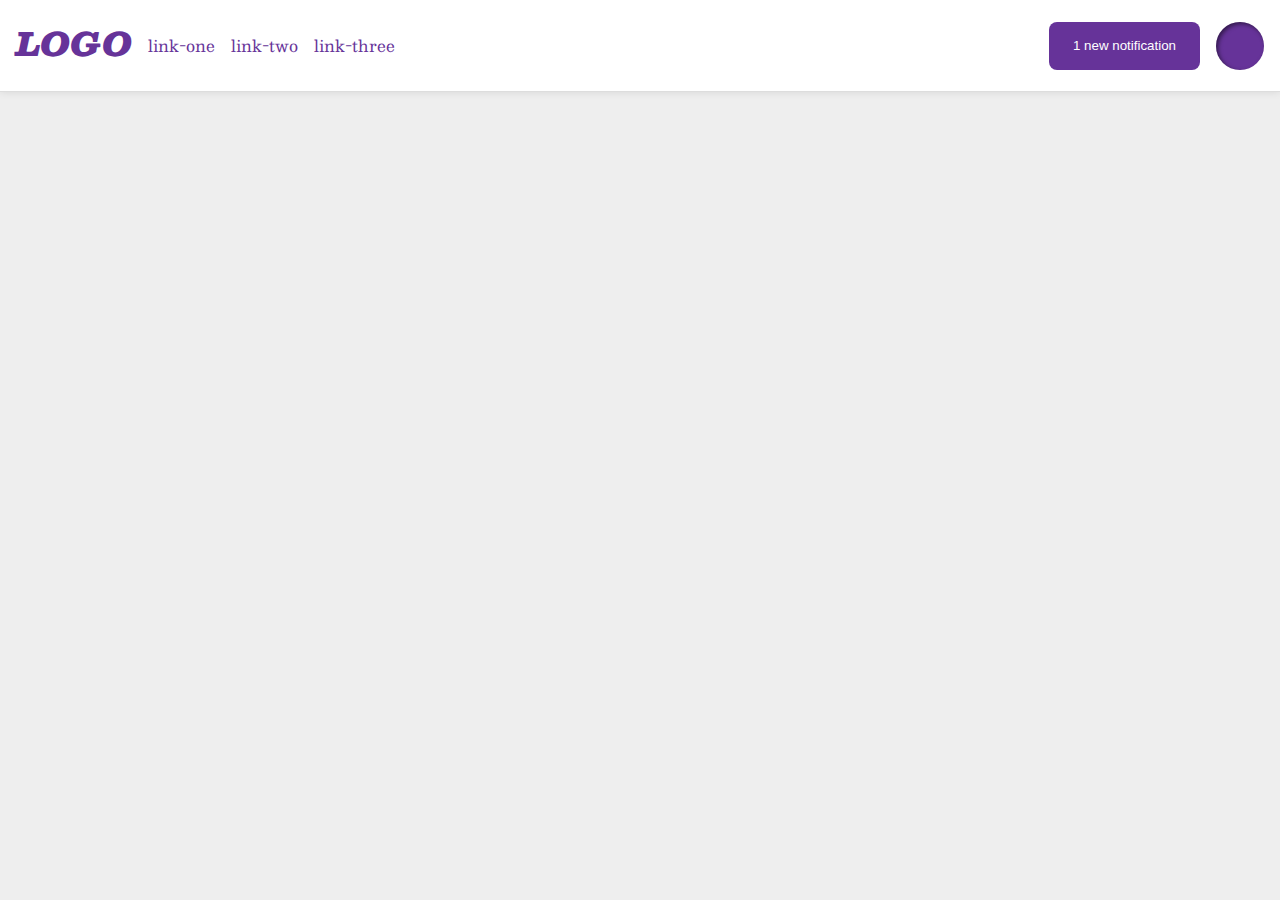
<file: foundations/flex/03-flex-header-2/index.html>
<!DOCTYPE html>
<html lang="en">
  <head>
    <meta charset="UTF-8">
    <meta http-equiv="X-UA-Compatible" content="IE=edge">
    <meta name="viewport" content="width=device-width, initial-scale=1.0">
    <title>Flex Header 2</title>
    <link rel="stylesheet" href="style.css">
  </head>
  <body>
    <div class="header">
      <div class="left">
        <div class="logo">
          LOGO
        </div>
        <ul class="links">
          <li><a href="https://google.com">link-one</a></li>
          <li><a href="https://google.com">link-two</a></li>
          <li><a href="https://google.com">link-three</a></li>
        </ul>
      </div>
      <div class="right">
        <button class="notifications">
          1 new notification
        </button>
        <div class="profile-image"></div>
      </div>
    </div>
  </body>
</html>
</file>
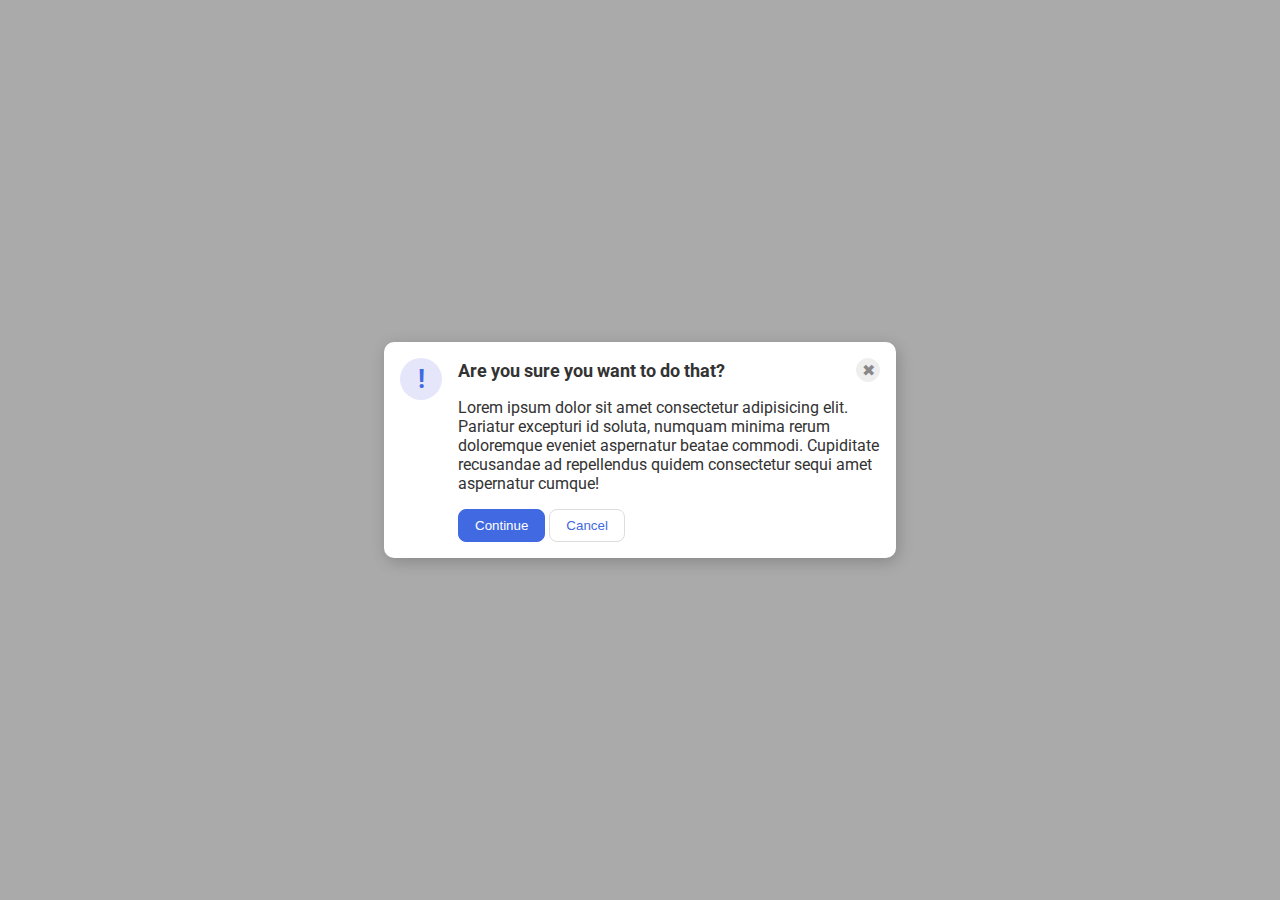
<file: foundations/flex/05-flex-modal/index.html>
<!DOCTYPE html>
<html lang="en">
  <head>
    <meta charset="UTF-8">
    <meta http-equiv="X-UA-Compatible" content="IE=edge">
    <meta name="viewport" content="width=device-width, initial-scale=1.0">
    <link rel="stylesheet" href="style.css">
    <title>Modal</title>
  </head>
  <body>
    <div class="modal">
      <div class="left">
        <div class="icon">!</div>
      </div>
      <div class="right">

        <div class="title">
          <div class="header">Are you sure you want to do that?</div>
          <button class="close-button">✖</button>
        </div>

        <div class="text">Lorem ipsum dolor sit amet consectetur adipisicing elit. Pariatur excepturi id soluta, numquam minima rerum doloremque eveniet aspernatur beatae commodi. Cupiditate recusandae ad repellendus quidem consectetur sequi amet aspernatur cumque!</div>
        <button class="continue">Continue</button>
        <button class="cancel">Cancel</button>
      </div>
    </div>
  </body>
</html>
</file>
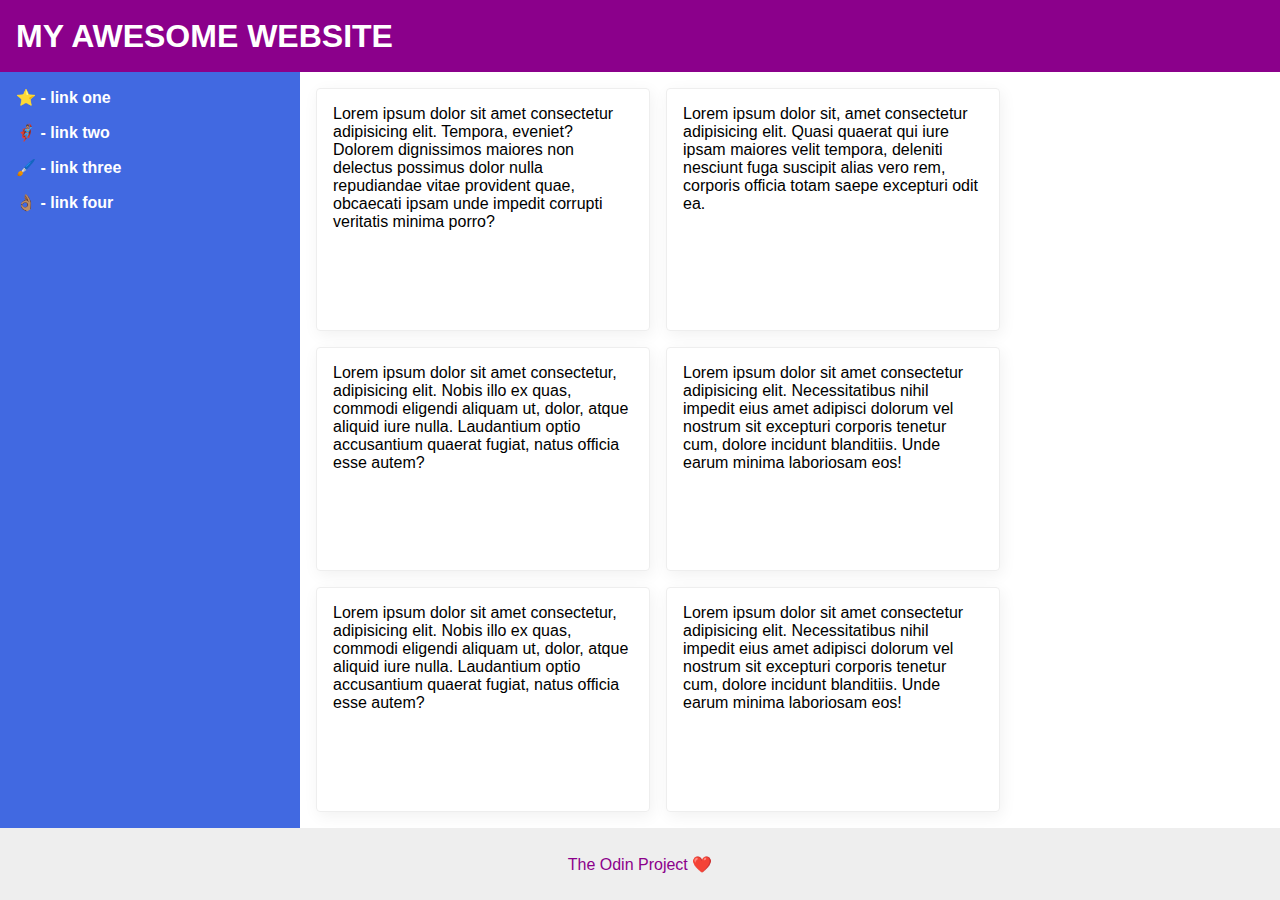
<file: foundations/flex/07-flex-layout-2/index.html>
<!DOCTYPE html>
<html lang="en">
  <head>
    <meta charset="UTF-8">
    <meta http-equiv="X-UA-Compatible" content="IE=edge">
    <meta name="viewport" content="width=device-width, initial-scale=1.0">
    <title>The Holy Grail</title>
    <link rel="stylesheet" href="style.css">
  </head>
  <body>
    <div class="header">
      MY AWESOME WEBSITE
    </div>
    
    <div class="flex-container">
      <div class="sidebar">
        <ul>
          <li><a href="#">⭐ - link one</a></li>
          <li><a href="#">🦸🏽‍♂️ - link two</a></li>
          <li><a href="#">🖌️ - link three</a></li>
          <li><a href="#">👌🏽 - link four</a></li>
        </ul>
      </div>
      <div class="cards">
        <div class="card">Lorem ipsum dolor sit amet consectetur adipisicing elit. Tempora, eveniet? Dolorem dignissimos maiores non delectus possimus dolor nulla repudiandae vitae provident quae, obcaecati ipsam unde impedit corrupti veritatis minima porro?</div>
        <div class="card">Lorem ipsum dolor sit, amet consectetur adipisicing elit. Quasi quaerat qui iure ipsam maiores velit tempora, deleniti nesciunt fuga suscipit alias vero rem, corporis officia totam saepe excepturi odit ea.</div>
        <div class="card">Lorem ipsum dolor sit amet consectetur, adipisicing elit. Nobis illo ex quas, commodi eligendi aliquam ut, dolor, atque aliquid iure nulla. Laudantium optio accusantium quaerat fugiat, natus officia esse autem?</div>
        <div class="card">Lorem ipsum dolor sit amet consectetur adipisicing elit. Necessitatibus nihil impedit eius amet adipisci dolorum vel nostrum sit excepturi corporis tenetur cum, dolore incidunt blanditiis. Unde earum minima laboriosam eos!</div>
        <div class="card">Lorem ipsum dolor sit amet consectetur, adipisicing elit. Nobis illo ex quas, commodi eligendi aliquam ut, dolor, atque aliquid iure nulla. Laudantium optio accusantium quaerat fugiat, natus officia esse autem?</div>
        <div class="card">Lorem ipsum dolor sit amet consectetur adipisicing elit. Necessitatibus nihil impedit eius amet adipisci dolorum vel nostrum sit excepturi corporis tenetur cum, dolore incidunt blanditiis. Unde earum minima laboriosam eos!</div>
      </div>
    </div>
    
    <div class="footer">
      The Odin Project ❤️
    </div>
  </body>
</html>
</file>
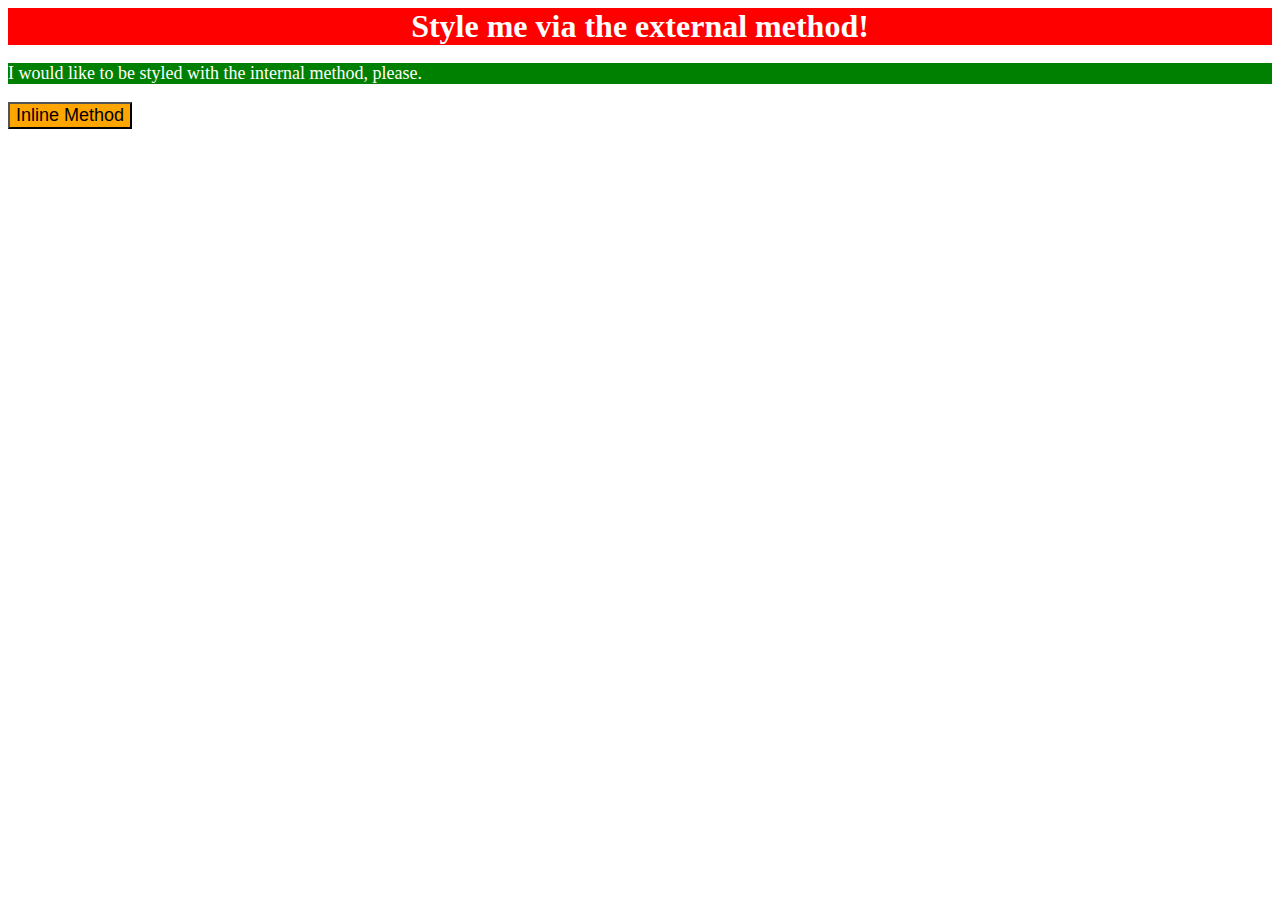
<file: foundations/intro-to-css/01-css-methods/index.html>
<!DOCTYPE html>
<html lang="en">
  <head>
    <meta charset="UTF-8">
    <meta http-equiv="X-UA-Compatible" content="IE=edge">
    <meta name="viewport" content="width=device-width, initial-scale=1.0">
    <link rel="stylesheet" href="style.css">
    <title>Methods for Adding CSS</title>
  </head>
  <body>
    <div>Style me via the external method!</div>
    <p>I would like to be styled with the internal method, please.</p>
    <button>Inline Method</button>
  </body>
</html>
</file>
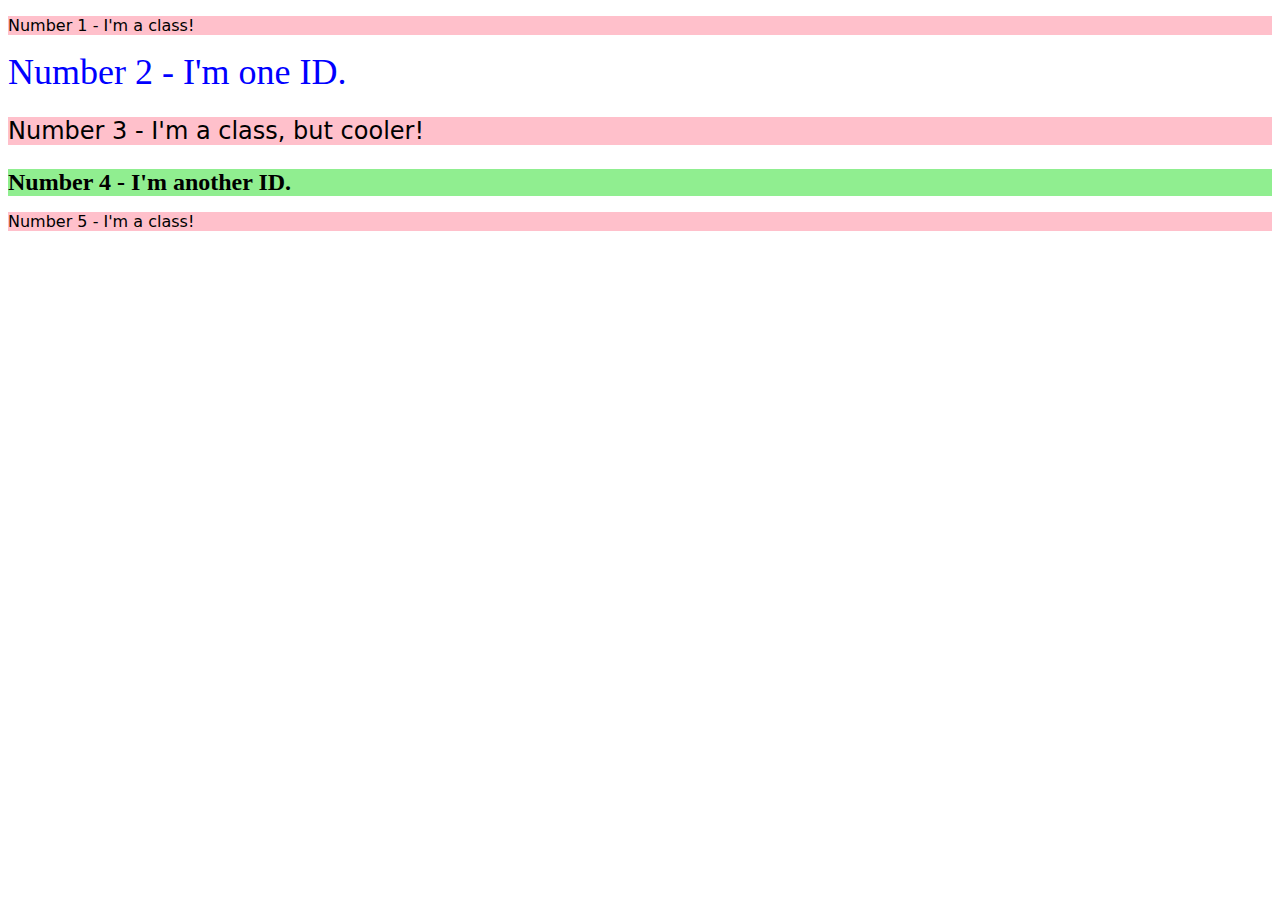
<file: foundations/intro-to-css/02-class-id-selectors/index.html>
<!DOCTYPE html>
<html lang="en">
  <head>
    <meta charset="UTF-8">
    <meta http-equiv="X-UA-Compatible" content="IE=edge">
    <meta name="viewport" content="width=device-width, initial-scale=1.0">
    <title>Class and ID Selectors</title>
    <link rel="stylesheet" href="style.css">
  </head>
  <body>
    <p id="first" class="odd">Number 1 - I'm a class!</p>
    <div id="second" class="even">Number 2 - I'm one ID.</div>
    <p id="third" class="odd">Number 3 - I'm a class, but cooler!</p>
    <div id="fourth" class="even">Number 4 - I'm another ID.</div>
    <p id="fifth" class="odd">Number 5 - I'm a class!</p>
  </body>
</html>
</file>
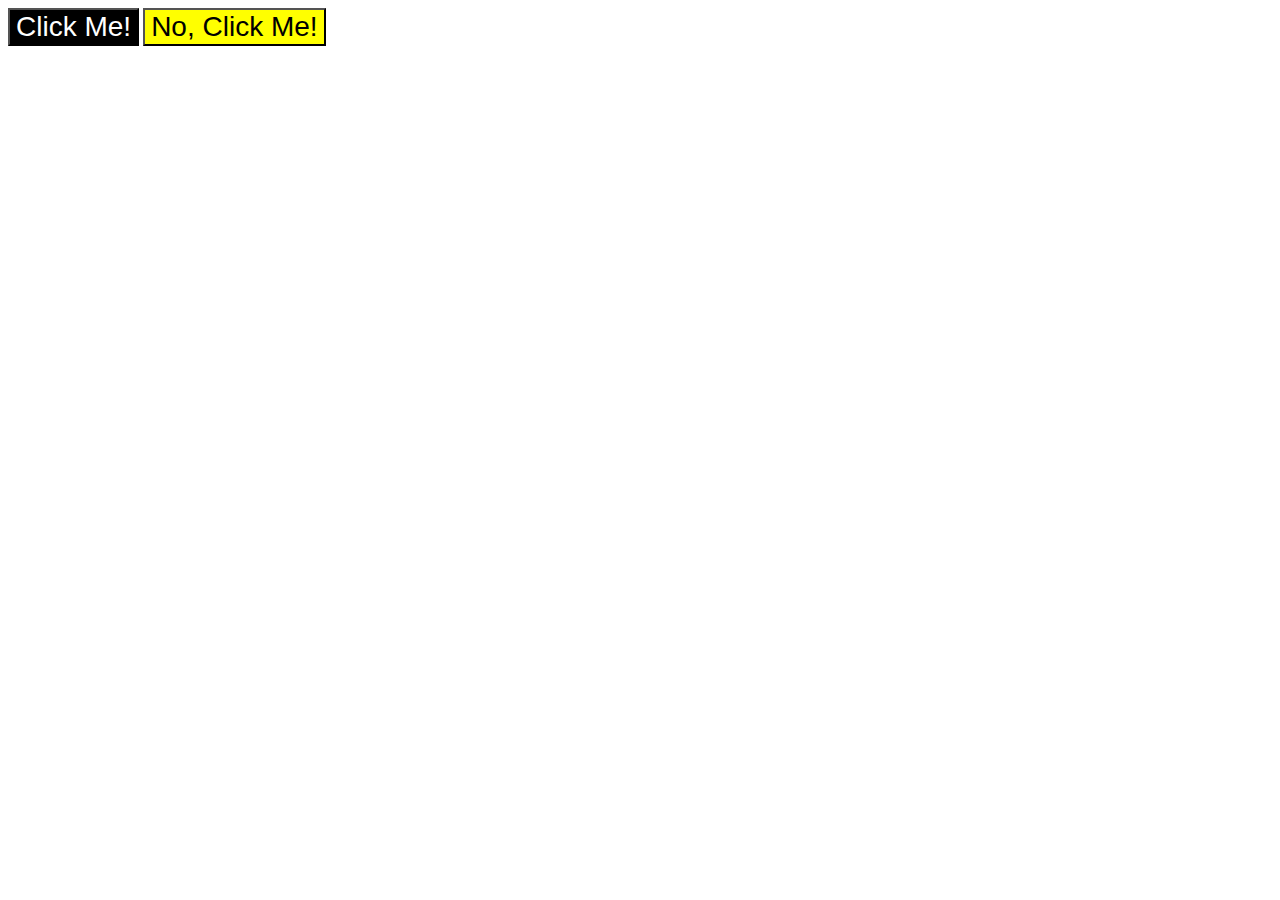
<file: foundations/intro-to-css/03-grouping-selectors/index.html>
<!DOCTYPE html>
<html lang="en">
  <head>
    <meta charset="UTF-8">
    <meta http-equiv="X-UA-Compatible" content="IE=edge">
    <meta name="viewport" content="width=device-width, initial-scale=1.0">
    <title>Grouping Selectors</title>
    <link rel="stylesheet" href="style.css">
  </head>
  <body>
    <button class="black">Click Me!</button>
    <button class="yellow">No, Click Me!</button>
  </body>
</html>
</file>
<file: foundations/flex/03-flex-header-2/style.css>
/* this is some magical font-importing.  
you'll learn about it later. */
@import url('https://fonts.googleapis.com/css2?family=Besley:ital,wght@0,400;1,900&display=swap');

body {
  margin: 0;
  background: #eee;
  font-family: Besley, serif;
}

.header {
  background: white;
  border-bottom: 1px solid #ddd;
  box-shadow: 0 0 8px rgba(0,0,0,.1);
}

.profile-image {
  background: rebeccapurple;
  box-shadow: inset 2px 2px 4px rgba(0,0,0,.5);
  border-radius: 50%;
  width: 48px;
  height: 48px;
}

.logo {
  color: rebeccapurple;
  font-size: 32px;
  font-weight: 900;
  font-style: italic;
}

button {
  border: none;
  border-radius: 8px;
  background: rebeccapurple;
  color: white;
  padding: 8px 24px;
}

a {
  /* this removes the line under our links */
  text-decoration: none;
  color: rebeccapurple;
}

ul {
  list-style-type: none;
}


.header {
  display: flex;
  justify-content: space-between;
  align-items: center;
  padding: 16px;
}

.left, .right {
  display: flex;
  justify-content: space-between;
  align-self: center;
  gap: 16px;
}

.left .links {
  display: flex;
  justify-content: space-between;
  align-items: center;
  padding: 0;
  gap: 16px;
}
</file>
<file: foundations/flex/05-flex-modal/style.css>
@import url('https://fonts.googleapis.com/css2?family=Roboto:wght@400;700&display=swap');

html, body {
  height: 100%;
}

body {
  font-family: Roboto, sans-serif;
  margin: 0;
  background: #aaa;
  color: #333;
  /* I'll give you this one for free lol */
  display: flex;
  align-items: center;
  justify-content: center;
}

.modal {
  background: white;
  width: 480px;
  border-radius: 10px;
  box-shadow: 2px 4px 16px rgba(0,0,0,.2);
}

.icon {
  color: royalblue;
  font-size: 26px;
  font-weight: 700;
  background: lavender;
  width: 42px;
  height: 42px;
  border-radius: 50%;
  display: flex;
  align-items: center;
  justify-content: center;
}

.close-button {
  background: #eee;
  border-radius: 50%;
  color: #888;
  font-weight: 400;
  font-size: 16px;
  height: 24px;
  width: 24px;
  display: flex;
  align-items: center;
  justify-content: center;
  border: 1px solid #eee;
  padding: 0;
}

button {
  cursor: pointer;
  padding: 8px 16px;
  border-radius: 8px;
}

button.continue {
  background: royalblue;
  border: 1px solid royalblue;
  color: white;
}

button.cancel {
  background: white;
  border: 1px solid #ddd;
  color: royalblue;
}

.modal {
  display: flex;
  padding: 16px;
  gap: 16px;
}

.title {
  display: flex;
  justify-content: space-between;
  font-weight: bold;
  align-items: center;
  font-size: 18px;
}

.text {
  margin: 16px 0;
}
</file>
<file: foundations/flex/07-flex-layout-2/style.css>
body {
  font-family: -apple-system, BlinkMacSystemFont, 'Segoe UI', Roboto, Oxygen, Ubuntu, Cantarell, 'Open Sans', 'Helvetica Neue', sans-serif;
  margin: 0;
  min-height: 100vh;
}

.header {
  height: 72px;
  background: darkmagenta;
  color: white;
}

.footer {
  height: 72px;
  background: #eee;
  color: darkmagenta;
}

.sidebar {
  width: 300px;
  background: royalblue;
  box-sizing: border-box;
}

.card {
  border: 1px solid #eee;
  box-shadow: 2px 4px 16px rgba(0,0,0,.06);
  border-radius: 4px;
}

body {
  display: flex;
  flex-direction: column;
}

.flex-container {
  flex: 1;
  display: flex;
}

.header {
  display: flex;
  align-items: center;
  font-weight: bolder;
  font-size: 32px;
  padding-left: 16px;
}

.footer {
  display: flex;
  justify-content: center;
  align-items: center;
}

.cards {
  display: flex;
  flex: 1;
  flex-wrap: wrap;
  gap: 16px;
  margin: 16px;
}

.card {
  max-width: 300px;
  max-height: 300px;
  padding: 16px;
}

.sidebar ul {
  padding-left: 0;
  list-style: none;
}

.sidebar a {
  color: white;
  text-decoration: none;
  margin-bottom: 16px;
  display: block;
  font-weight: bold;
  padding-left: 16px;
}
</file>
<file: foundations/intro-to-css/01-css-methods/style.css>
div {
    background-color: red;
    font-size: 32px;
    font-weight: bold;
    text-align: center;
    color: white;
}

p {
    background-color: green;
    color: white;
    font-size: 18px;
}

button {
    background-color: orange;
    font-size: 18px;
}
</file>
<file: foundations/intro-to-css/02-class-id-selectors/style.css>
.odd {
    font-family: Verdana, 'DejaVu Sans', Tahoma, sans-serif;
    background-color: pink;
}

#second {
    color: blue;
    font-size: 36px;
}

#third {
    font-size: 24px;
}

#fourth {
    background-color: lightgreen;
    font-size: 24px;
    font-weight: bold;
}
</file>
<file: foundations/intro-to-css/03-grouping-selectors/style.css>
.black {
    background-color: black;
    color: white;
}

.yellow {
    background-color: yellow;
}

.black, .yellow {
    font-size: 28px;
    font-family: Helvetica, 'Times New Roman', sans-serif;
}
</file>
